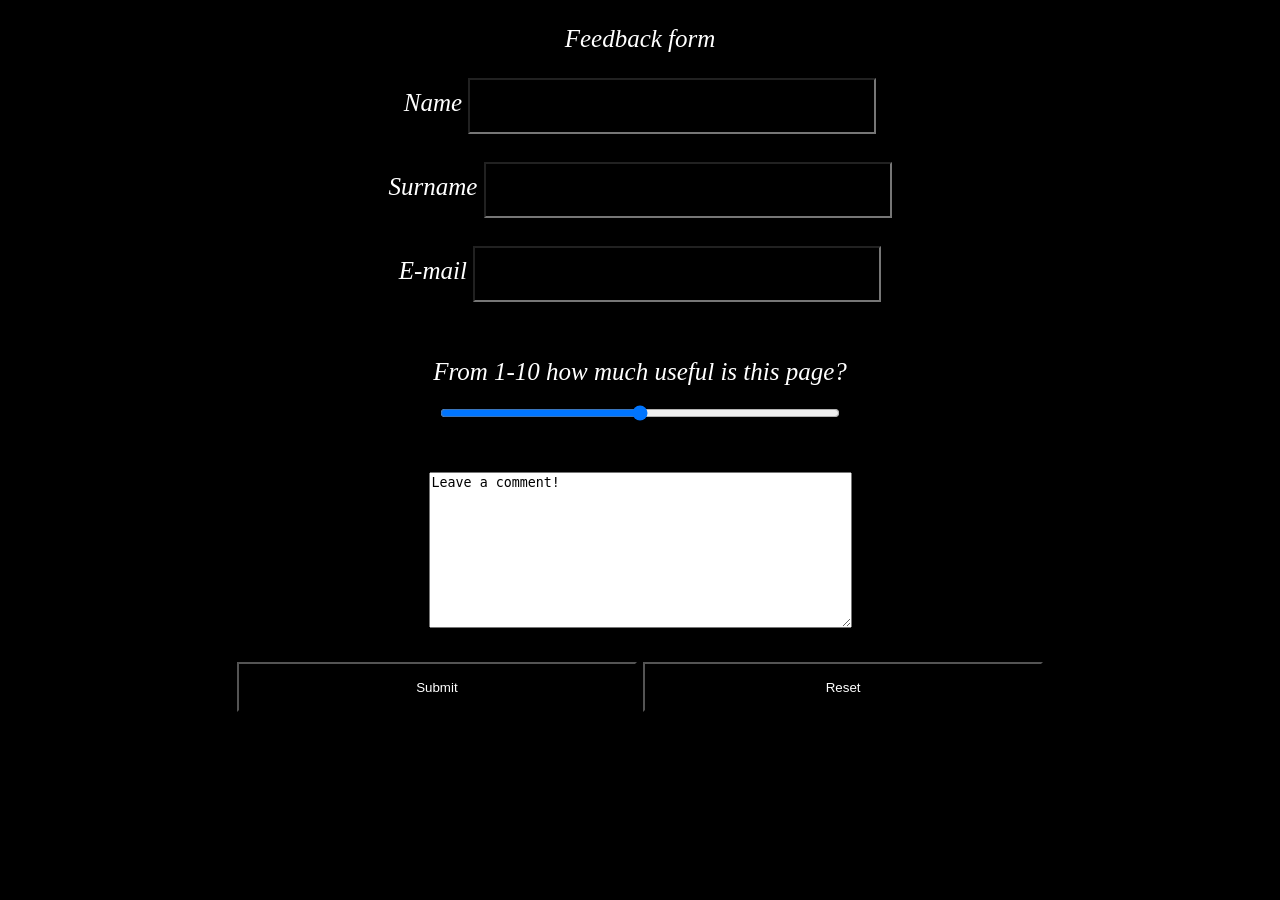
<file: Домашна3/feedback.html>
<!DOCTYPE html>
<html lang="en">
<head>
  <meta charset="UTF-8">
  <title>Coffee Hunters</title>
    <link rel="stylesheet" href="style.css"/>
</head>

<body>
<div id="feedback">
  <p id="title"></p>

      <label for="name" id="name"></label>
      <input type="text" id="ime" size="25" maxlength="30" required><br><br>

      <label for="surname" id="surname"></label>
      <input type="text" id="prezime" size="30" maxlength="35" required><br><br>

      <label for="email" id="email"></label>
      <input type="text" id="meil"><br><br><br>

    <label for="rate" id="rate"></label><br>
    <input type="range" id="range" min="0" max="10"><br><br>

    <textarea id="comment" rows="10" cols="50"></textarea><br><br>

    <input type="button" onclick="submit()" value="Submit">
    <input type="button" onclick="restart()" value="Reset">

</div>
  
<script src="javascript.js"></script>
<script>

    function localization() {
        if (lang() === 'mk') {
            document.getElementById('title').innerText='Анкета за оценка на страната'
            document.getElementById('name').innerText = 'Име';
            document.getElementById('surname').innerText = 'Презиме';
            document.getElementById('email').innerText = 'Е-пошта';
            document.getElementById('rate').innerText = 'Од 1-10 колку е корисна страната?';
            document.getElementById('comment').innerText = 'Оставете коментар!';

        }
        if (lang() === 'en') {
            document.getElementById('title').innerText='Feedback form '
            document.getElementById('name').innerText = 'Name';
            document.getElementById('surname').innerText = 'Surname';
            document.getElementById('email').innerText = 'E-mail';
            document.getElementById('rate').innerText = 'From 1-10 how much useful is this page?';
            document.getElementById('comment').innerText = 'Leave a comment!';

        }
    }

    localization();
</script>
</body>
</html>
</file>
<file: Домашна3/style.css>
body, html{
    background-color: black;
    color: white;
    font-family: Calibri, serif;
    font-style: italic;
    text-align: center;
    font-size: 25px;
    margin:0;
    padding:0
}

#buttons a {
    border: solid 1px whitesmoke;
    width: 30px;
    color: whitesmoke;
    text-decoration: none;
}

input{
    background-color: black;
    color: white;
    width: 400px;
    height: 50px;
}
button{
    background-color: #1b1e20;
    color: white;
    min-width: 100px;
    height: 25px;

}
#wrapper{
    display:block;
    max-width: 1200px;
    margin:0 auto;
}
#logoHomepage{
    width:50%;
    display: block;
    margin:0 auto;
}
.clearfix{
    clear:both;
}
#logoOther{
    width: 300px;
    display:block;
    float:right;
}
#logoMap{
    width:35%;
}
#logoMap img{
    max-width:95%;
    height:100%;
}
.bigButtons{
    border: solid 1px whitesmoke;
    color: whitesmoke;
    text-decoration: none;
    padding: 10px 10px 10px 10px;
}
.bigButtons:hover{
    background-color: #1b1e20;
}
.bigText{
    font-family: Calibri, serif;
    font-size: 40px;
    font-style: italic;
}
.loggedIn{
    margin-top:100px;
    -webkit-box-sizing: border-box;
    -moz-box-sizing: border-box;
    box-sizing: border-box;
}

#search{
    display: flex;
    width: 100%;
    height: 100px;
    flex: 0 1 60px;
    box-sizing:border-box;
    padding:10px;
}
.searchField{
    display: flex;
    background-color: #1b1e20;
    width: 70%;
    margin-top: 20px;
    color: white
}
#map {
    /* configure the size of the map */
    height: 500px;
    margin-right: 10px;
    margin-left: 10px;
    z-index: 1;
}
/*#mapLayout{
    height: 100vh;
    display: flex;
    flex-flow: column;
    align-items: stretch;
}*/
.autocomplete-items {
    position: absolute;
    border: 1px solid #d4d4d4;
    border-bottom: none;
    border-top: none;
    z-index: 2;
    display: flex;
    background-color: #1b1e20;
    width: 70%;
    margin-top: 60px;
    color: white
}
.autocomplete-items div {
    padding: 10px;
    cursor: pointer;
    background-color: #1b1e20;
    border-bottom: 1px solid #d4d4d4;
}
.autocomplete-items div:hover {
    /*when hovering an item:*/
    background-color: #1b1e20;
}
</file>
